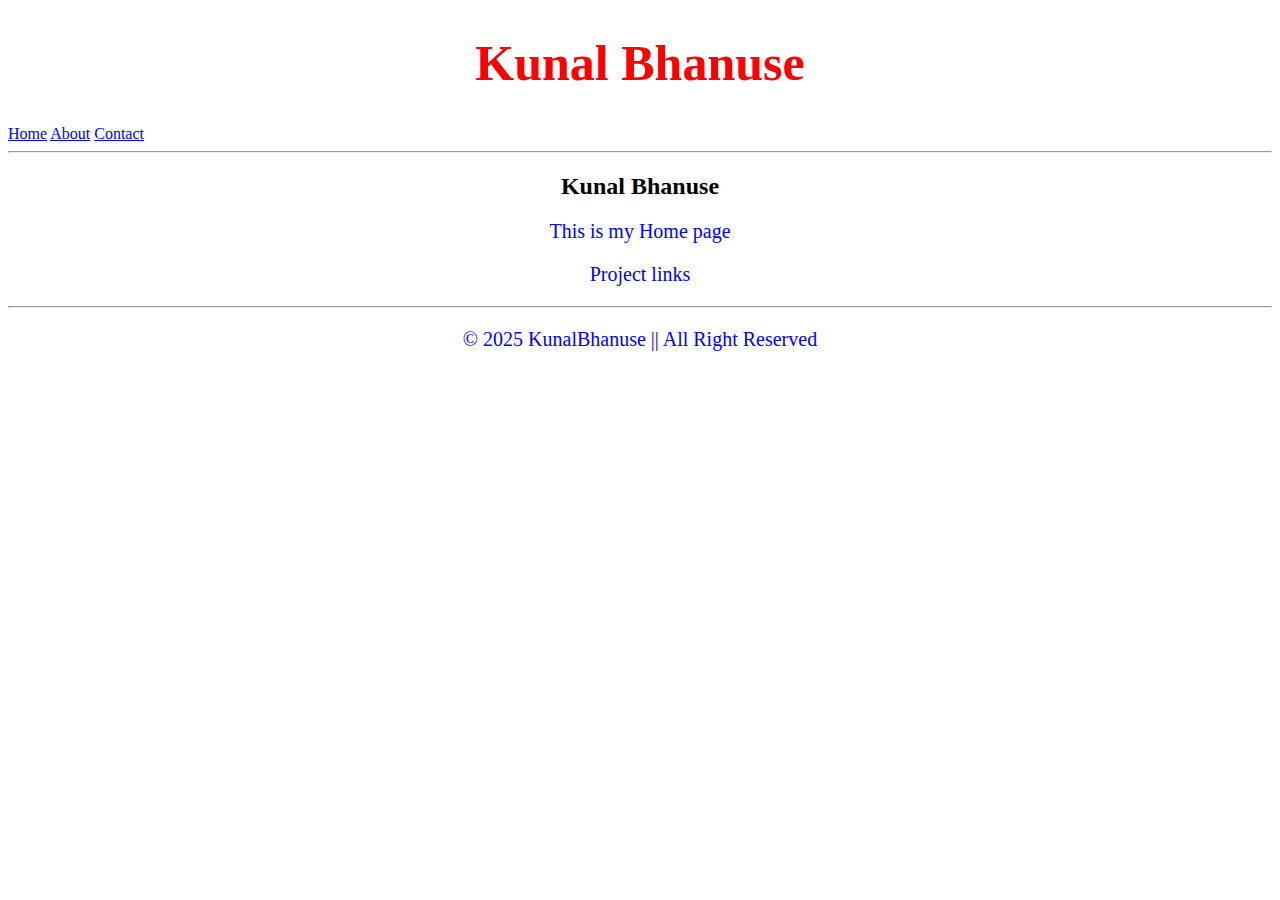
<file: index.html>
<!DOCTYPE html>
<html lang="en">
<head>
    <meta charset="UTF-8">
    <meta name="viewport" content="width=device-width, initial-scale=1.0">
    <title>First Website</title>
    <link rel="stylesheet" href="style.css">
</head>
<body>
<h1>Kunal Bhanuse</h1>
    <header>
         <nav>
            <a href="index.html">Home</a>
            <a href="about.html">About</a>
            <a href="contact.html">Contact</a>
         </nav>
         <hr>
    </header>


      <section style="text-align: center;">
        <h2>Kunal Bhanuse</h2>
        <p>This is my Home page </p>
        <p>Project links </p>
        <hr>
    </section>


    <footer>
        <p> &copy; 2025 KunalBhanuse || All Right Reserved</p>
    </footer>
</body>
</html>
</file>
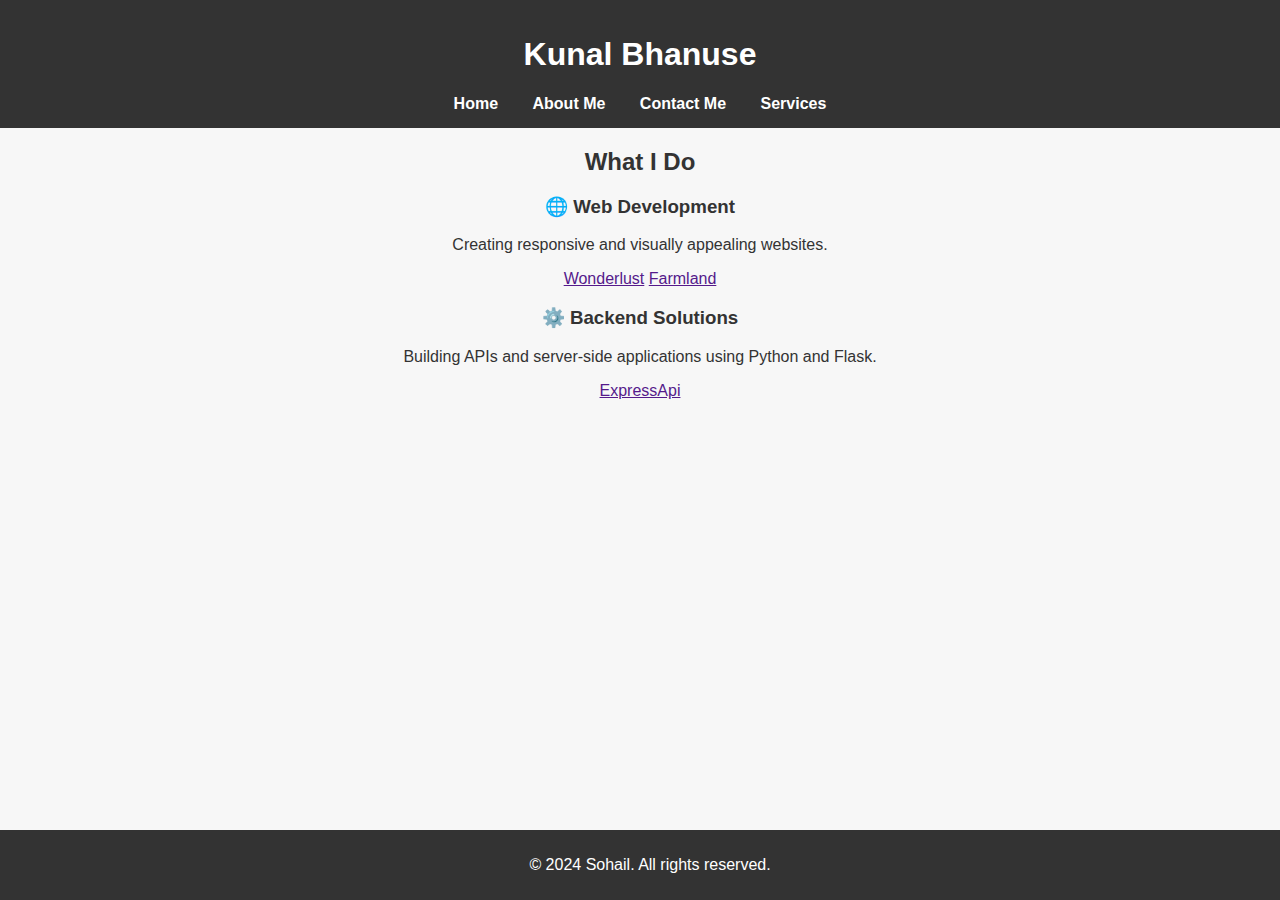
<file: Day1/index.html>
<html lang="en">
<head>
    <meta charset="UTF-8">
    <meta name="viewport" content="width=device-width, initial-scale=1.0">
    <title>Fist Website</title>
    <link rel="stylesheet" href="style.css">
</head>
<body>
    <header>
    <h1>Kunal Bhanuse</h1>
    <nav>
        <a href="index.html">Home</a>
        <a href="about.html">About Me</a>
        <a href="contact.html">Contact Me</a>
        <a href="services.html">Services</a>
    </nav>
    </header>
<section class="section">
  <h2>What I Do</h2>
  <div>
    <div>
      <h3>🌐 Web Development</h3>
      <p>Creating responsive and visually appealing websites.</p>
      <a href="">Wonderlust</a>
      <a href="">Farmland</a>
    </div>
    <div>
      <h3>⚙️ Backend Solutions</h3>
      <p>Building APIs and server-side applications using Python and Flask.</p>
      <a href="">ExpressApi</a>
    </div>
   
  </div>
</section>


    <footer>
        <p>&copy; 2024 Sohail. All rights reserved.</p>
    </footer>
    
</body>
</html>
</file>
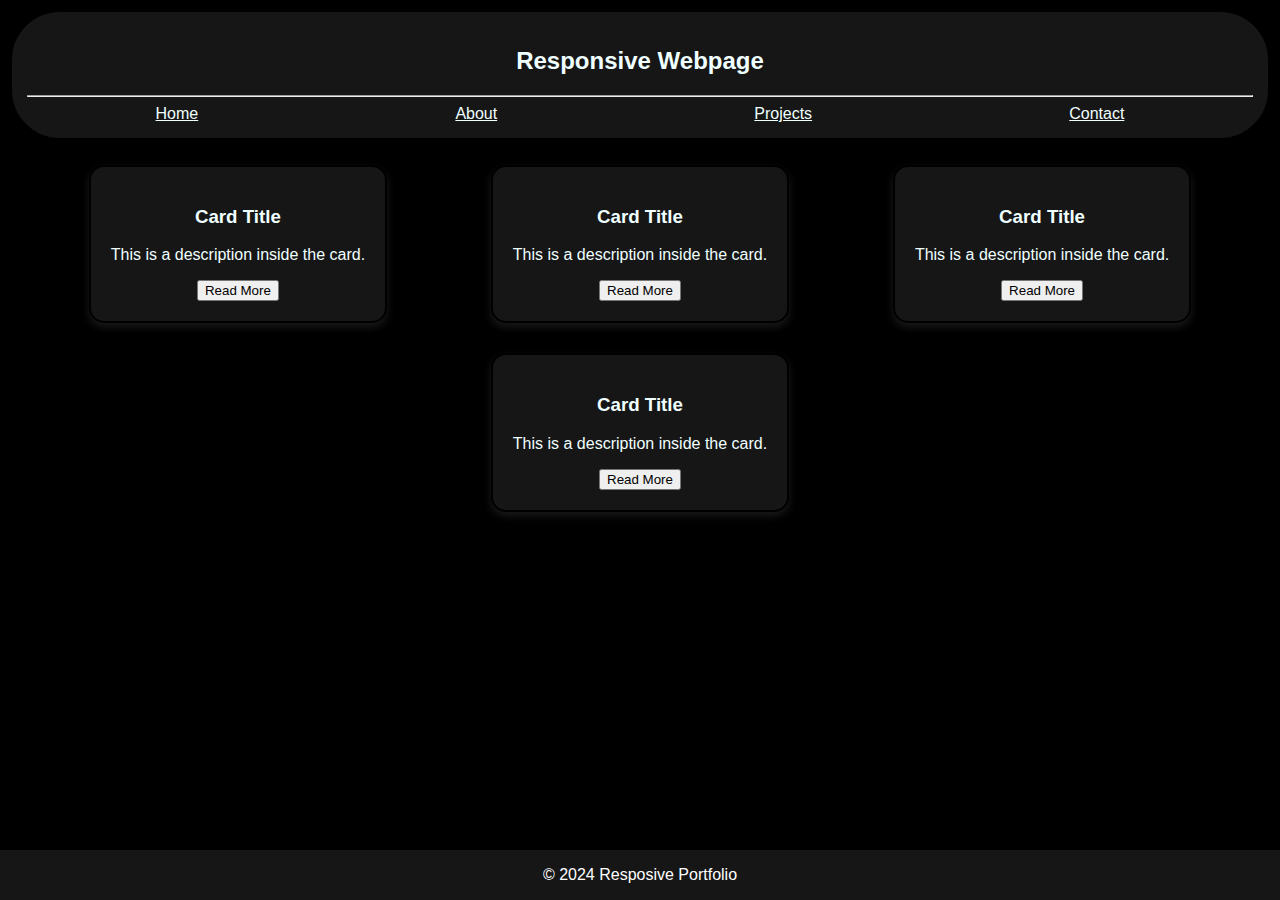
<file: Day2/index.html>
<html lang="en">
<head>
    <meta charset="UTF-8">
    <meta name="viewport" content="width=device-width, initial-scale=1.0">
    <title>Responsive Webage</title>
    <link rel="stylesheet" href="style.css">
</head>
<body>
    <header>
        <h2>Responsive Webpage</h2> <hr>
        <nav>
        <a href="">Home</a>
        <a href="">About</a>
        <a href="">Projects</a>
        <a href="">Contact</a>
    </nav>

        
    </header>
    <section class="content">
        <div class="box">
            <h3>Card Title</h3>
            <p>This is a description inside the card.</p>
            <button>Read More</button>
        </div>
        <div class="box">
            <h3>Card Title</h3>
            <p>This is a description inside the card.</p>
            <button>Read More</button>
        </div>
        <div class="box">
            <h3>Card Title</h3>
            <p>This is a description inside the card.</p>
            <button>Read More</button>
        </div>
        
        <div class="box">
            <h3>Card Title</h3>
            <p>This is a description inside the card.</p>
            <button>Read More</button>
        </div>
       
    </section>

    <footer>
        <p>&copy; 2024 Resposive Portfolio </p>
    </footer>
</body>
</html>
</file>
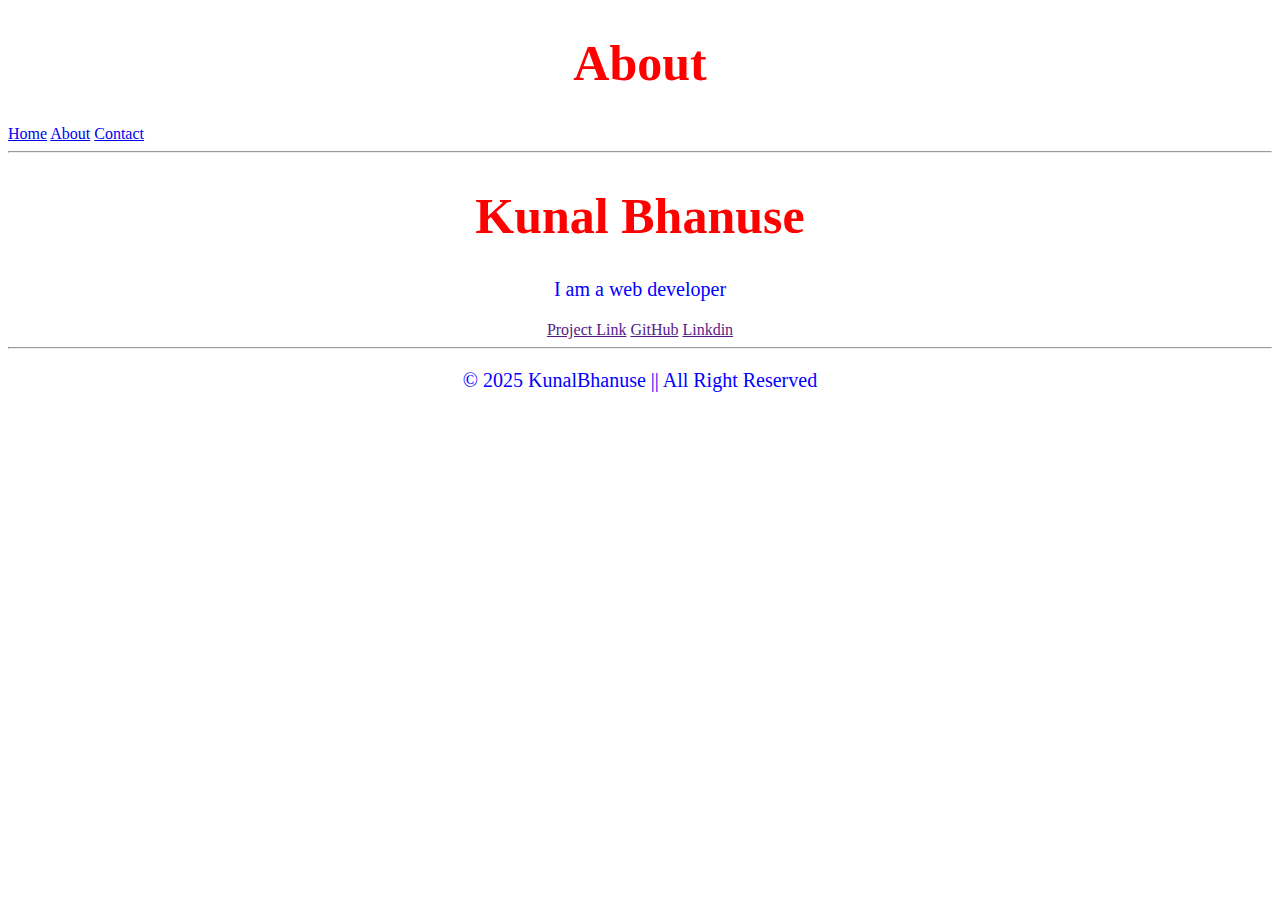
<file: about.html>
<!DOCTYPE html>
<html lang="en">
<head>
    <meta charset="UTF-8">
    <meta name="viewport" content="width=device-width, initial-scale=1.0">
    <title>First Website</title>
    <link rel="stylesheet" href="style.css">
</head>
<body>
<h1>About</h1>
    <header>
         <nav>
            <a href="index.html">Home</a>
            <a href="about.html">About</a>
            <a href="contact.html">Contact</a>
         </nav>
         <hr>
    </header>

    <section style="text-align: center;">

    <h1>Kunal Bhanuse</h1>
    <p>I am a web developer</p>
    <a href="">Project Link</a>
    <a href="">GitHub</a>
    <a href="">Linkdin</a>
    <hr>

    </section>

    <footer>
        <p> &copy; 2025 KunalBhanuse || All Right Reserved</p>
    </footer>
</body>
</html>
</file>
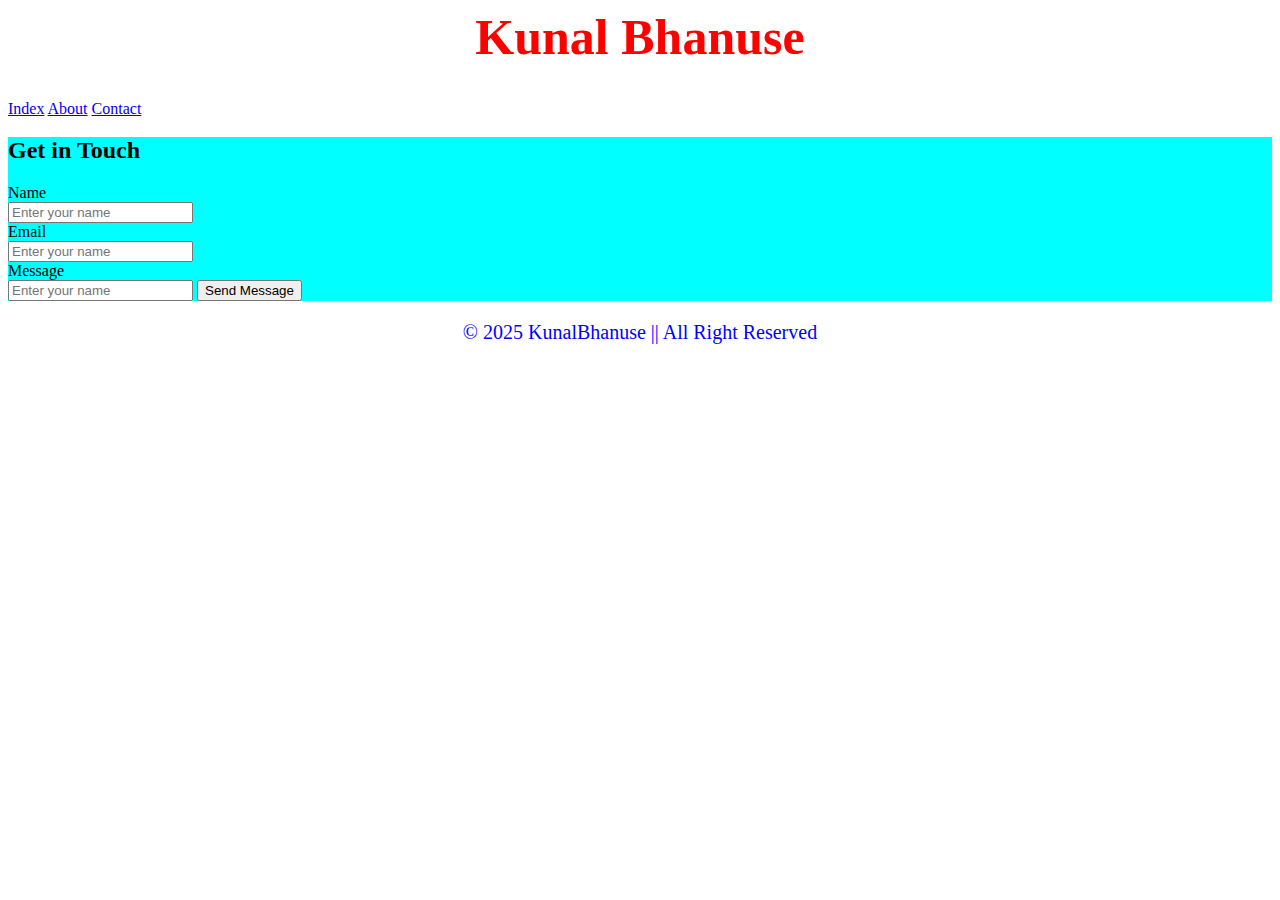
<file: contact.html>
<html lang="en">
<head>
    <meta charset="UTF-8">
    <meta name="viewport" content="width=device-width, initial-scale=1.0">
    <title>Document</title>
    <link rel="stylesheet" href="style.css">
</head>
<body>
   
     <header>
         <h1>Kunal Bhanuse</h1>
         <nav>
            <a href="index.html">Index</a>
            <a href="about.html">About</a>
            <a href="contact.html">Contact</a>
         </nav>
    </header>
    <section class="contact">
        <h2>Get in Touch</h2>
        <form action="">
            <label for="">Name</label><br>
            <input type="text " placeholder="Enter your name"><br>
            <label for="">Email</label><br>
            <input type="text " placeholder="Enter your name"><br>
            <label for="">Message</label><br>
            <input type="text " placeholder="Enter your name">

            <button>Send Message</button>
        </form>

    </section>

    <footer>
        <p> &copy; 2025 KunalBhanuse || All Right Reserved</p>
    </footer>
</body>
</html>
</file>
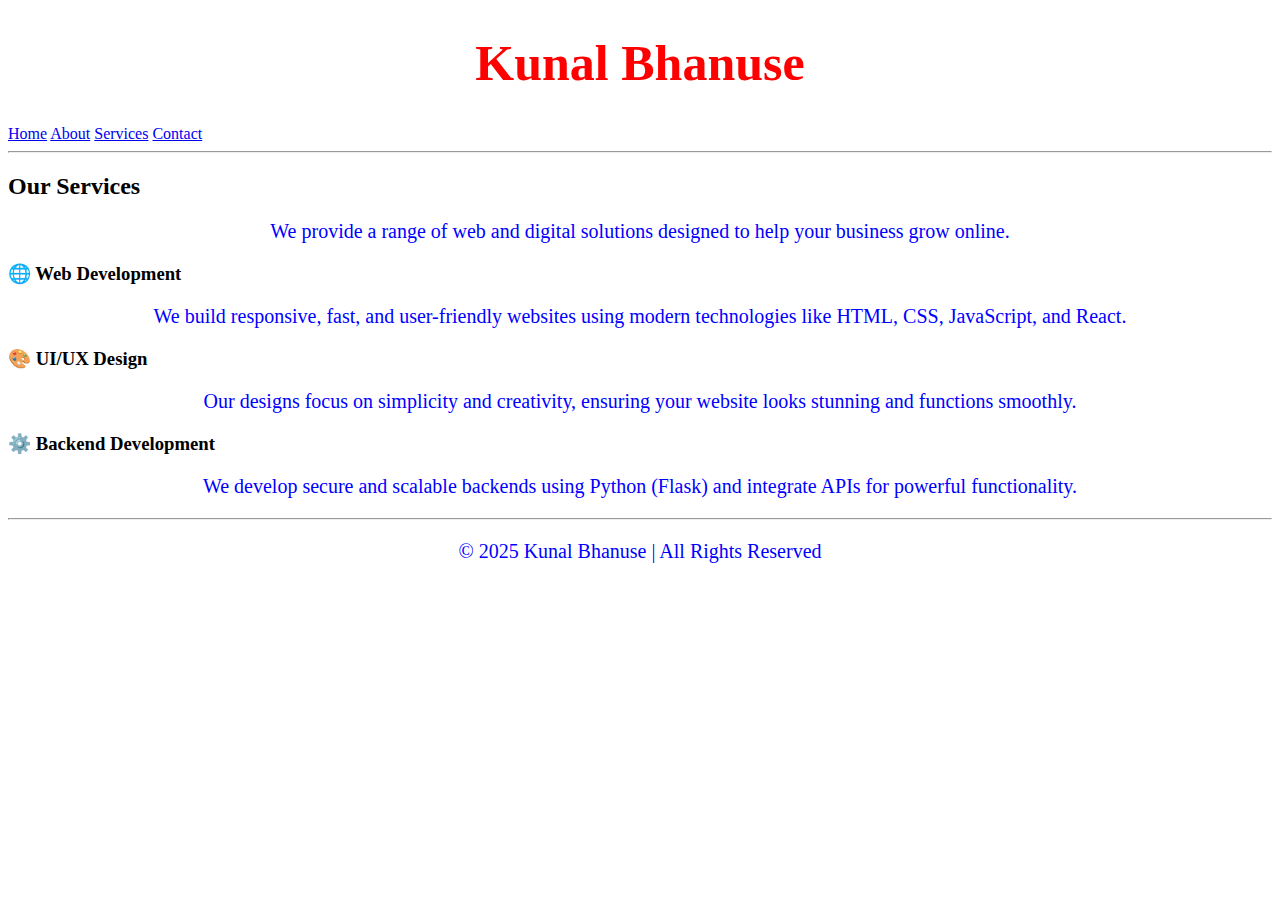
<file: servises.html>
<!DOCTYPE html>
<html lang="en">
<head>
  <meta charset="UTF-8">
  <meta name="viewport" content="width=device-width, initial-scale=1.0">
  <title>Services | Kunal Bhanuse</title>
  <link rel="stylesheet" href="style.css">
</head>
<body>
  <header>
    <h1>Kunal Bhanuse</h1>
    <nav>
      <a href="index.html">Home</a>
      <a href="about.html">About</a>
      <a href="services.html">Services</a>
      <a href="contact.html">Contact</a>
    </nav>
    <hr>
    
  </header>


    <section class="section">
      <h2>Our Services</h2>
      <p>We provide a range of web and digital solutions designed to help your business grow online.</p>

      <div class="service-list">
        <div class="service">
          <h3>🌐 Web Development</h3>
          <p>We build responsive, fast, and user-friendly websites using modern technologies like HTML, CSS, JavaScript, and React.</p>
        </div>

        <div class="service">
          <h3>🎨 UI/UX Design</h3>
          <p>Our designs focus on simplicity and creativity, ensuring your website looks stunning and functions smoothly.</p>
        </div>

        <div class="service">
          <h3>⚙️ Backend Development</h3>
          <p>We develop secure and scalable backends using Python (Flask) and integrate APIs for powerful functionality.</p>
        </div>

       
      </div>
    </section>


  <footer>
    <hr>
    <p>&copy; 2025 Kunal Bhanuse | All Rights Reserved</p>
  </footer>
</body>
</html>
</file>
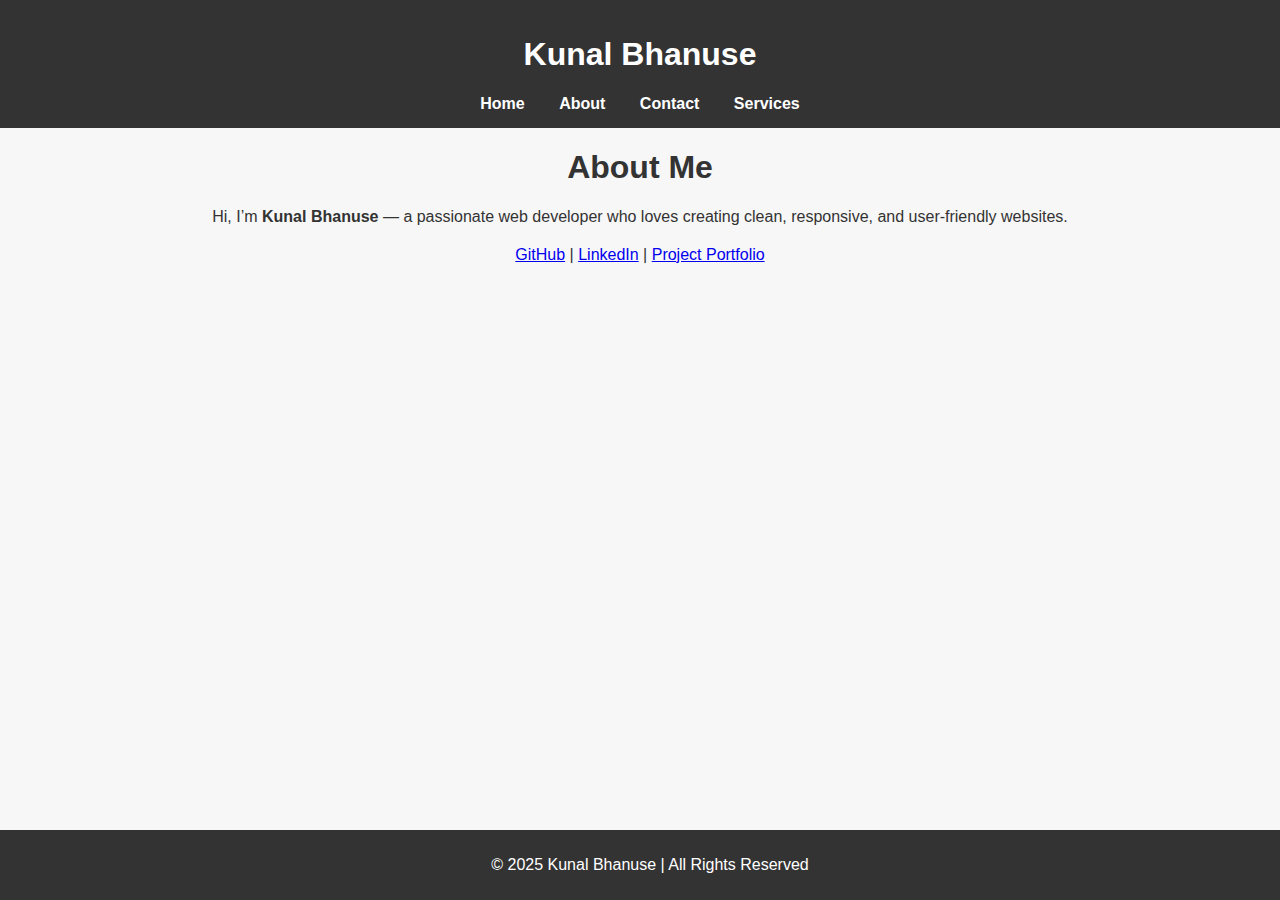
<file: Day1/about.html>
<!DOCTYPE html>
<html lang="en">
<head>
  <meta charset="UTF-8">
  <meta name="viewport" content="width=device-width, initial-scale=1.0">
  <title>About | Kunal Bhanuse</title>
  <link rel="stylesheet" href="style.css">
</head>
<body>
  <header>
     <h1>Kunal Bhanuse</h1>
    <nav>
      <a href="index.html">Home</a>
      <a href="about.html">About</a>
      <a href="contact.html">Contact</a>
      <a href="services.html">Services</a>
    </nav>
 
  </header>

    <section class="section">
      <h1>About Me</h1>
      <p>Hi, I’m <strong>Kunal Bhanuse</strong> — a passionate web developer who loves creating clean, responsive, and user-friendly websites.</p>

      <div class="social-links" style="margin-top: 20px;">
        <a href="https://github.com/kunalbhanuse" >GitHub</a> |
        <a href="https://www.linkedin.com/in/kunalbhanuse" >LinkedIn</a> |
        <a href="#">Project Portfolio</a>
      </div>
    
    </section>
  </main>

  <footer>
    <p>&copy; 2025 Kunal Bhanuse | All Rights Reserved</p>
  </footer>
</body>
</html>
</file>
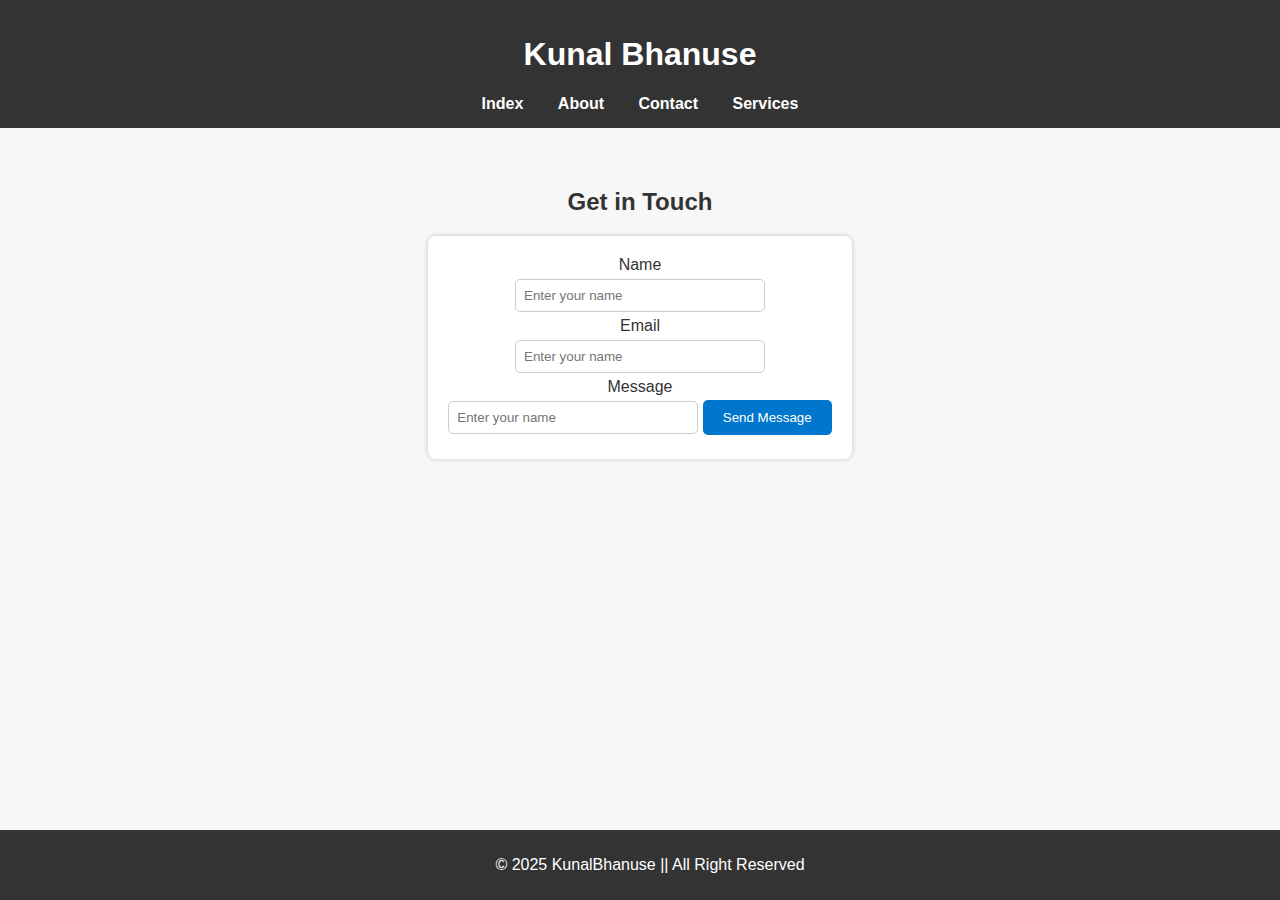
<file: Day1/contact.html>
<html lang="en">
<head>
    <meta charset="UTF-8">
    <meta name="viewport" content="width=device-width, initial-scale=1.0">
    <title>Document</title>
    <link rel="stylesheet" href="style.css">
</head>
<body>
   
     <header>
         <h1>Kunal Bhanuse</h1>
         <nav>
            <a href="index.html">Index</a>
            <a href="about.html">About</a>
            <a href="contact.html">Contact</a>
             <a href="servises.html">Services</a>
         </nav>
    </header>
    <section class="contact section">
        <h2>Get in Touch</h2>
        <form action="">
            <label for="">Name</label><br>
            <input type="text " placeholder="Enter your name"><br>
            <label for="">Email</label><br>
            <input type="text " placeholder="Enter your name"><br>
            <label for="">Message</label><br>
            <input type="text " placeholder="Enter your name">

            <button>Send Message</button>
        </form>

    </section>

    <footer>
        <p> &copy; 2025 KunalBhanuse || All Right Reserved</p>
    </footer>
</body>
</html>
</file>
<file: style.css>
h1{
    font-size: 50px;
    text-align: center;
    color: red;
}

p{
    font-size: 20px;
    text-align: center;
    color: blue;
}


/* Style for Contact */
.contact {
background-color: aqua;

}
</file>
<file: Day1/style.css>
/* ===== Global Styles ===== */
body {
  font-family: Arial, sans-serif;
  background-color: #f7f7f7;
  margin: 0;
  padding: 0;
  color: #333;
}

/* ===== Header & Nav ===== */
header {
  background-color: #333;
  color: white;
  padding: 15px 0;
  text-align: center;
}

nav a {
  color: white;
  margin: 0 15px;
  text-decoration: none;
  font-weight: bold;
}

nav a:hover {
  color: yellow;
}

/* ===== Hero Section ===== */
.hero {
  text-align: center;
  padding: 60px 20px;
  background: linear-gradient(to right, #4facfe, #00f2fe);
  color: white;
}

.hero .btn {
  display: inline-block;
  background-color: white;
  color: #0077cc;
  padding: 10px 20px;
  border-radius: 5px;
  text-decoration: none;
  font-weight: bold;
}

.hero .btn:hover {
  background-color: #0077cc;
  color: white;
}

/* ===== About Section ===== */
.about {
  text-align: center;
  padding: 50px;
}

.about img {
  border-radius: 50%;
  margin-bottom: 20px;
}

/* ===== Contact Section ===== */
.contact {
  text-align: center;
  padding: 40px;
}

form {
  background-color: white;
  display: inline-block;
  padding: 20px;
  border-radius: 8px;
  box-shadow: 0 0 5px rgba(0,0,0,0.2);
}

input, textarea {
  width: 250px;
  padding: 8px;
  margin: 5px 0;
  border: 1px solid #ccc;
  border-radius: 5px;
}

button {
  background-color: #0077cc;
  color: white;
  border: none;
  padding: 10px 20px;
  border-radius: 5px;
  cursor: pointer;
}

button:hover {
  background-color: #005fa3;
}

/* ===== Footer ===== */
footer {
  background-color: #333;
  color: white;
  text-align: center;
  padding: 10px;
  position: fixed;
  width: 100%;
  bottom: 0;
}


/* section */

.section{
  text-align: center;
}
</file>
<file: Day2/style.css>
body{
    margin: 0;
    font-family:  Arial,sans-serif;
    background-color: black;
    color: white;
    
}

header{
    background-color: #161616;
    color: azure;
    text-align: center;
    padding: 15px;
    border: 2px solid black;
    border-radius: 50px;
    margin: 10px;
}

nav{
    background-color: #161616;
    text-decoration: none;
    display: flex;
    justify-content: space-evenly;
    text-align: center;
    border-radius: 50px;
}

nav a{
    color: azure;
    margin: auto;
}
nav a:hover{
    background-color: azure;
    padding: 0.5px;
    border-radius: 5px;
  color: black;
  box-shadow: 0 0 10px rgba(0, 255, 255, 0.8);
}


footer{  position: fixed;
  left: 0;
  bottom: 0;
  width: 100%;
  background-color: #161616;
  color: white;
  text-align: center;
}

.content{
    display: flex;
    flex-wrap: wrap;
    justify-content: space-evenly;
}

.box{
     
  background-color: #161616;
  color: azure;
  border: 2px solid #000;
  border-radius: 15px;
  padding: 20px;
  margin: 15px;
  text-align: center;
  box-shadow: 0 4px 8px rgba(255, 255, 255, 0.1);
  transition: transform 0.3s, box-shadow 0.3s;


}
</file>
